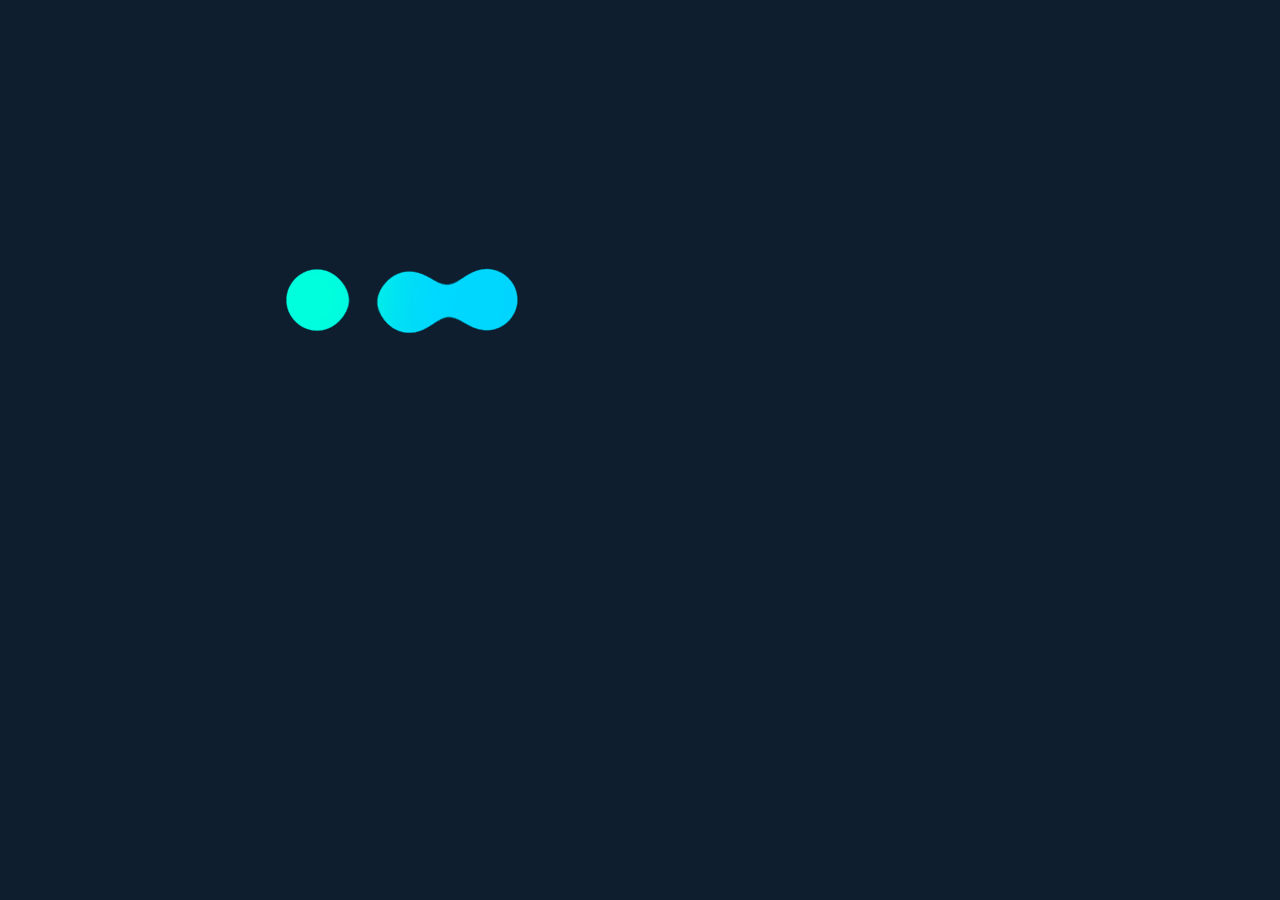
<file: index.html>
<!DOCTYPE html>
<html lang="en">

<head>
    <meta charset="UTF-8">
    <meta name="viewport" content="width=device-width, initial-scale=1.0">
    <link rel="icon" type="image/jpg" href="letra.jpg">
    <title>Sandra Ardila - Juego Física</title>
    <link rel="stylesheet" href="estilo.css">
    <link rel="stylesheet" href="https://stackpath.bootstrapcdn.com/bootstrap/4.5.0/css/bootstrap.min.css" integrity="sha384-9aIt2nRpC12Uk9gS9baDl411NQApFmC26EwAOH8WgZl5MYYxFfc+NcPb1dKGj7Sk" crossorigin="anonymous">
</head>

<body>
    <div id="contenedor-loading">
        <h1 class="text-center my-5">
            <img src="loading.gif" alt="" class="load">
        </h1>
    </div>
    <div id="contenedor-exito">
        <h1 class="text-center my-5">¡¡¡FELICITACIONES!!!</h1>
        <h1 class="text-center my-5">Lograste realizar el ejercicio correctamente</h1>
        <h1 class="text-center my-5">
            <img src="mono.gif" alt="" class="mono">
        </h1>
    </div>
    <div id="contenedor-general">
        <div id="contenedor-principal">

            <!--Datos -->
            <!--Datos -->
            <div class="container text-center">
                <h1 class="text-dark text-center"><strong>Juego de Cálculo diferencial</strong></h1>
                <h4><strong class="text-dark">Derivadas</strong></h4>
                <small class="text-dark text-center">Sandra Ardila Torres</small>

            </div>

            <div class="container text-justify my-5">
                <p>
                    El juego consiste en arrastrar y soltar la imagen de la ecuación encima del cuadro cuyo nombre coincida con la ecuación, una vez completado puedes dar click en el botón que aparece en la parte de abajo de la pantalla para confirmar si lo has realizado
                    correctamente.
                </p>
            </div>
            <!--Campos-->
            <!--Campos-->
            <div class="row mt-5">
                <div id="contenedor1" ondrop="soltar(event)" ondragover="permitirSoltar(event)" class="col-2 caja p-0 offset-1">
                    <img id="imagen1" src="ecuaciones/1.png" class="p-0 m-0" alt="" draggable="true" ondragstart="arrastrar(event)">
                </div>
                <div id="c1" class="col-2 offset-2  caja-vacia " ondrop="soltar(event)" ondragover="permitirSoltar(event)"></div>
                <div class="col-3">
                    <p>1. Derivada arcocoseno</p>
                </div>
            </div>

            <div class="row">
                <div id="contenedor2" ondrop="soltar(event)" ondragover="permitirSoltar(event)" class="col-2 caja p-0 offset-1">
                    <img id="imagen2" src="ecuaciones/2.png" class="p-0 m-0" alt="" draggable="true" ondragstart="arrastrar(event)">
                </div>
                <div id="c2" class="col-2 offset-2  caja-vacia " ondrop="soltar(event)" ondragover="permitirSoltar(event)"></div>
                <div class="col-3">
                    <p>2. Derivada arcosecante</p>
                </div>
            </div>

            <div class="row">
                <div id="contenedor3" ondrop="soltar(event)" ondragover="permitirSoltar(event)" class="col-2 caja p-0 offset-1">
                    <img id="imagen3" src="ecuaciones/3.png" class="p-0 m-0" alt="" draggable="true" ondragstart="arrastrar(event)">
                </div>
                <div id="c3" class="col-2 offset-2  caja-vacia " ondrop="soltar(event)" ondragover="permitirSoltar(event)"></div>
                <div class="col-3">
                    <p>3. Derivada arcotangente</p>
                </div>
            </div>

            <div class="row">
                <div id="contenedor4" ondrop="soltar(event)" ondragover="permitirSoltar(event)" class="col-2 caja p-0 offset-1">
                    <img id="imagen4" src="ecuaciones/4.png" class="p-0 m-0" alt="" draggable="true" ondragstart="arrastrar(event)">
                </div>
                <div id="c4" class="col-2 offset-2  caja-vacia " ondrop="soltar(event)" ondragover="permitirSoltar(event)"></div>
                <div class="col-3">
                    <p>4. Derivada de cotangente</p>
                </div>
            </div>

            <div class="row">
                <div id="contenedor5" ondrop="soltar(event)" ondragover="permitirSoltar(event)" class="col-2 caja p-0 offset-1">
                    <img id="imagen5" src="ecuaciones/5.png" class="p-0 m-0" alt="" draggable="true" ondragstart="arrastrar(event)">
                </div>
                <div id="c5" class="col-2 offset-2  caja-vacia " ondrop="soltar(event)" ondragover="permitirSoltar(event)"></div>
                <div class="col-3">
                    <p>5. Derivada de la cosecante</p>
                </div>
            </div>
            <div class="row">
                <div id="contenedor6" ondrop="soltar(event)" ondragover="permitirSoltar(event)" class="col-2 caja p-0 offset-1">
                    <img id="imagen6" src="ecuaciones/6.png" class="p-0 m-0" alt="" draggable="true" ondragstart="arrastrar(event)">
                </div>
                <div id="c6" class="col-2 offset-2  caja-vacia " ondrop="soltar(event)" ondragover="permitirSoltar(event)"></div>
                <div class="col-3">
                    <p>6. Derivada de la secante</p>
                </div>
            </div>
            <div class="row">
                <div id="contenedor7" ondrop="soltar(event)" ondragover="permitirSoltar(event)" class="col-2 caja p-0 offset-1">
                    <img id="imagen7" src="ecuaciones/7.png" class="p-0 m-0" alt="" draggable="true" ondragstart="arrastrar(event)">
                </div>
                <div id="c7" class="col-2 offset-2  caja-vacia " ondrop="soltar(event)" ondragover="permitirSoltar(event)"></div>
                <div class="col-3">
                    <p>7. Derivada de un logaritmo</p>
                </div>
            </div>
            <div class="row">
                <div id="contenedor8" ondrop="soltar(event)" ondragover="permitirSoltar(event)" class="col-2 caja p-0 offset-1">
                    <img id="imagen8" src="ecuaciones/8.png" class="p-0 m-0" alt="" draggable="true" ondragstart="arrastrar(event)">
                </div>
                <div id="c8" class="col-2 offset-2  caja-vacia " ondrop="soltar(event)" ondragover="permitirSoltar(event)"></div>
                <div class="col-3">
                    <p>8. Derivada de una potencia</p>
                </div>
            </div>
            <div class="row">
                <div id="contenedor9" ondrop="soltar(event)" ondragover="permitirSoltar(event)" class="col-2 caja p-0 offset-1">
                    <img id="imagen9" src="ecuaciones/9.png" class="p-0 m-0" alt="" draggable="true" ondragstart="arrastrar(event)">
                </div>
                <div id="c9" class="col-2 offset-2  caja-vacia " ondrop="soltar(event)" ondragover="permitirSoltar(event)"></div>
                <div class="col-3">
                    <p>9. Derivada de una raiz</p>
                </div>
            </div>
            <div class="row">
                <div id="contenedor10" ondrop="soltar(event)" ondragover="permitirSoltar(event)" class="col-2 caja p-0 offset-1">
                    <img id="imagen10" src="ecuaciones/10.png" class="p-0 m-0" alt="" draggable="true" ondragstart="arrastrar(event)">
                </div>
                <div id="c10" class="col-2 offset-2  caja-vacia " ondrop="soltar(event)" ondragover="permitirSoltar(event)"></div>
                <div class="col-3">
                    <p>10. Derivada del arcoseno</p>
                </div>
            </div>
            <div class="row">
                <div id="contenedor11" ondrop="soltar(event)" ondragover="permitirSoltar(event)" class="col-2 caja p-0 offset-1">
                    <img id="imagen11" src="ecuaciones/11.png" class="p-0 m-0" alt="" draggable="true" ondragstart="arrastrar(event)">
                </div>
                <div id="c11" class="col-2 offset-2  caja-vacia " ondrop="soltar(event)" ondragover="permitirSoltar(event)"></div>
                <div class="col-3">
                    <p>11. Derivada del coseno</p>
                </div>
            </div>
            <div class="row">
                <div id="contenedor12" ondrop="soltar(event)" ondragover="permitirSoltar(event)" class="col-2 caja p-0 offset-1">
                    <img id="imagen12" src="ecuaciones/12.png" class="p-0 m-0" alt="" draggable="true" ondragstart="arrastrar(event)">
                </div>
                <div id="c12" class="col-2 offset-2  caja-vacia " ondrop="soltar(event)" ondragover="permitirSoltar(event)"></div>
                <div class="col-3">
                    <p>12. Derivada del seno</p>
                </div>
            </div>
            <div class="row">
                <div id="contenedor13" ondrop="soltar(event)" ondragover="permitirSoltar(event)" class="col-2 caja p-0 offset-1">
                    <img id="imagen13" src="ecuaciones/13.png" class="p-0 m-0" alt="" draggable="true" ondragstart="arrastrar(event)">
                </div>
                <div id="c13" class="col-2 offset-2  caja-vacia " ondrop="soltar(event)" ondragover="permitirSoltar(event)"></div>
                <div class="col-3">
                    <p>13. Derivada exponencial base e</p>
                </div>
            </div>
            <div class="row">
                <div id="contenedor14" ondrop="soltar(event)" ondragover="permitirSoltar(event)" class="col-2 caja p-0 offset-1">
                    <img id="imagen14" src="ecuaciones/14.png" class="p-0 m-0" alt="" draggable="true" ondragstart="arrastrar(event)">
                </div>
                <div id="c14" class="col-2 offset-2  caja-vacia " ondrop="soltar(event)" ondragover="permitirSoltar(event)"></div>
                <div class="col-3">
                    <p>14. Derivada exponencial</p>
                </div>
            </div>
            <div class="row">
                <div id="contenedor15" ondrop="soltar(event)" ondragover="permitirSoltar(event)" class="col-2 caja p-0 offset-1">
                    <img id="imagen15" src="ecuaciones/15.png" class="p-0 m-0" alt="" draggable="true" ondragstart="arrastrar(event)">
                </div>
                <div id="c15" class="col-2 offset-2  caja-vacia " ondrop="soltar(event)" ondragover="permitirSoltar(event)"></div>
                <div class="col-3">
                    <p>15. Derivada raiz cuadrada</p>
                </div>
            </div>
            <div class="row">
                <div id="contenedor16" ondrop="soltar(event)" ondragover="permitirSoltar(event)" class="col-2 caja p-0 offset-1">
                    <img id="imagen16" src="ecuaciones/16.png" class="p-0 m-0" alt="" draggable="true" ondragstart="arrastrar(event)">
                </div>
                <div id="c16" class="col-2 offset-2  caja-vacia " ondrop="soltar(event)" ondragover="permitirSoltar(event)"></div>
                <div class="col-3">
                    <p>16. Derivada tangente</p>
                </div>
            </div>
            <div class="row">
                <div id="contenedor17" ondrop="soltar(event)" ondragover="permitirSoltar(event)" class="col-2 caja p-0 offset-1">
                    <img id="imagen17" src="ecuaciones/17.png" class="p-0 m-0" alt="" draggable="true" ondragstart="arrastrar(event)">
                </div>
                <div id="c17" class="col-2 offset-2  caja-vacia " ondrop="soltar(event)" ondragover="permitirSoltar(event)"></div>
                <div class="col-3">
                    <p>17. Logaritmo neperiano</p>
                </div>
            </div>


        </div>
    </div>

    <div class="fixed-bottom bg-dark py-2">
        <div class="text-center">
            <button class="boton btn btn-success" onclick="comprobar()">Comprobar</button>
        </div>
        <div class="text-center text-white">
            &copy;2020 - Sandra Ardila Torres - Todos los derechos reservados
        </div>
    </div>
    <script src="https://code.jquery.com/jquery-3.5.1.slim.min.js" integrity="sha384-DfXdz2htPH0lsSSs5nCTpuj/zy4C+OGpamoFVy38MVBnE+IbbVYUew+OrCXaRkfj" crossorigin="anonymous"></script>

    <script src="https://cdn.jsdelivr.net/npm/popper.js@1.16.0/dist/umd/popper.min.js" integrity="sha384-Q6E9RHvbIyZFJoft+2mJbHaEWldlvI9IOYy5n3zV9zzTtmI3UksdQRVvoxMfooAo" crossorigin="anonymous"></script>
    <script src="https://stackpath.bootstrapcdn.com/bootstrap/4.5.0/js/bootstrap.min.js" integrity="sha384-OgVRvuATP1z7JjHLkuOU7Xw704+h835Lr+6QL9UvYjZE3Ipu6Tp75j7Bh/kR0JKI" crossorigin="anonymous"></script>
    <script src="arrastrar.js"></script>

</body>

</html>
</file>
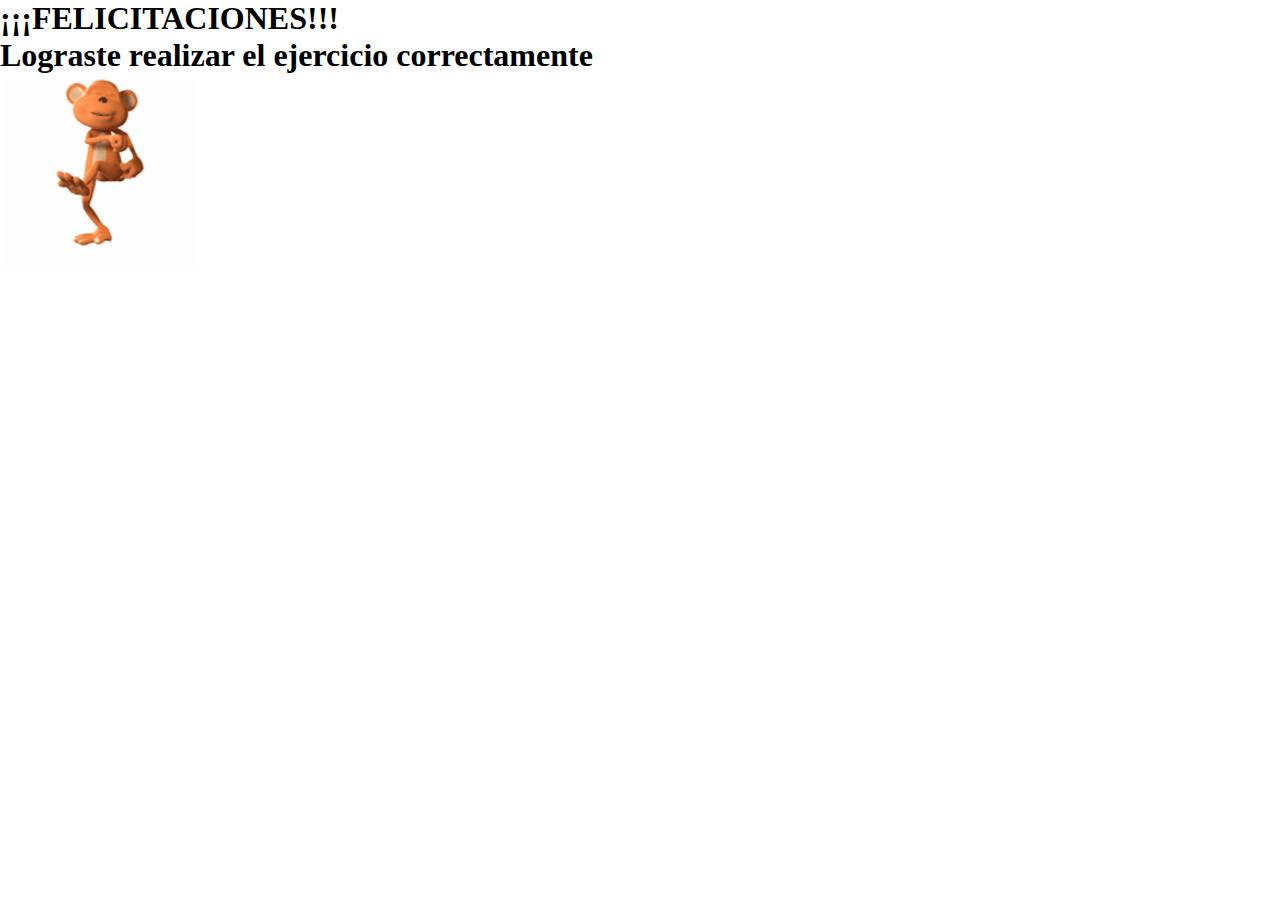
<file: tarea.html>
<!DOCTYPE html>
<html lang="en">

<head>
    <meta charset="UTF-8">
    <meta name="viewport" content="width=device-width, initial-scale=1.0">
    <link rel="icon" type="image/jpg" href="letra.jpg">
    <title>Sandra Ardila - Juego Física</title>
    <link rel="stylesheet" href="estilo.css">
    <link rel="stylesheet" href="https://stackpath.bootstrapcdn.com/bootstrap/4.5.0/css/bootstrap.min.css" integrity="sha384-9aIt2nRpC12Uk9gS9baDl411NQApFmC26EwAOH8WgZl5MYYxFfc+NcPb1dKGj7Sk" crossorigin="anonymous">
</head>

<body>
    <div id="contenedor-exito">
        <h1 class="text-center my-5">¡¡¡FELICITACIONES!!!</h1>
        <h1 class="text-center my-5">Lograste realizar el ejercicio correctamente</h1>
        <h1 class="text-center my-5">
            <img src="mono.gif" alt="" class="mono">
        </h1>
    </div>
    <div id="contenedor-general">
        <div id="contenedor-principal">

            <!--Datos -->
            <!--Datos -->
            <div class="container text-center">
                <h1 class="text-dark text-center"><strong>Juego de Cálculo diferencial</strong></h1>
                <h4><strong class="text-dark">Derivadas</strong></h4>
                <small class="text-dark text-center">Sandra Ardila Torres</small>

            </div>

            <div class="container text-justify my-5">
                <p>
                    El juego consiste en arrastrar y soltar la imagen de la ecuación encima del cuadro cuyo nombre coincida con la ecuación, una vez completado puedes dar click en el botón que aparece en la parte de abajo de la pantalla para confirmar si lo has realizado
                    correctamente.
                </p>
            </div>
            <!--Campos-->
            <!--Campos-->
            <div class="row mt-5">
                <div id="contenedor1" ondrop="soltar(event)" ondragover="permitirSoltar(event)" class="col-2 caja p-0 offset-1">
                    <img id="imagen1" src="ecuaciones/5.png" class="p-0 m-0" alt="" draggable="true" ondragstart="arrastrar(event)">
                </div>
                <div id="c1" class="col-2 offset-2  caja-vacia " ondrop="soltar(event)" ondragover="permitirSoltar(event)"></div>
                <div class="col-3">
                    <p>1. Derivada arcocoseno</p>
                </div>
            </div>

            <div class="row">
                <div id="contenedor2" ondrop="soltar(event)" ondragover="permitirSoltar(event)" class="col-2 caja p-0 offset-1">
                    <img id="imagen2" src="ecuaciones/4.png" class="p-0 m-0" alt="" draggable="true" ondragstart="arrastrar(event)">
                </div>
                <div id="c2" class="col-2 offset-2  caja-vacia " ondrop="soltar(event)" ondragover="permitirSoltar(event)"></div>
                <div class="col-3">
                    <p>2. Derivada arcosecante</p>
                </div>
            </div>

            <div class="row">
                <div id="contenedor3" ondrop="soltar(event)" ondragover="permitirSoltar(event)" class="col-2 caja p-0 offset-1">
                    <img id="imagen3" src="ecuaciones/1.png" class="p-0 m-0" alt="" draggable="true" ondragstart="arrastrar(event)">
                </div>
                <div id="c3" class="col-2 offset-2  caja-vacia " ondrop="soltar(event)" ondragover="permitirSoltar(event)"></div>
                <div class="col-3">
                    <p>3. Derivada arcotangente</p>
                </div>
            </div>

            <div class="row">
                <div id="contenedor4" ondrop="soltar(event)" ondragover="permitirSoltar(event)" class="col-2 caja p-0 offset-1">
                    <img id="imagen4" src="ecuaciones/7.png" class="p-0 m-0" alt="" draggable="true" ondragstart="arrastrar(event)">
                </div>
                <div id="c4" class="col-2 offset-2  caja-vacia " ondrop="soltar(event)" ondragover="permitirSoltar(event)"></div>
                <div class="col-3">
                    <p>4. Derivada de contangente</p>
                </div>
            </div>

            <div class="row">
                <div id="contenedor5" ondrop="soltar(event)" ondragover="permitirSoltar(event)" class="col-2 caja p-0 offset-1">
                    <img id="imagen5" src="ecuaciones/2.png" class="p-0 m-0" alt="" draggable="true" ondragstart="arrastrar(event)">
                </div>
                <div id="c5" class="col-2 offset-2  caja-vacia " ondrop="soltar(event)" ondragover="permitirSoltar(event)"></div>
                <div class="col-3">
                    <p>5. Derivada de la consecante</p>
                </div>
            </div>
            <div class="row">
                <div id="contenedor6" ondrop="soltar(event)" ondragover="permitirSoltar(event)" class="col-2 caja p-0 offset-1">
                    <img id="imagen6" src="ecuaciones/3.png" class="p-0 m-0" alt="" draggable="true" ondragstart="arrastrar(event)">
                </div>
                <div id="c6" class="col-2 offset-2  caja-vacia " ondrop="soltar(event)" ondragover="permitirSoltar(event)"></div>
                <div class="col-3">
                    <p>6. Derivada de la secante</p>
                </div>
            </div>
            <div class="row">
                <div id="contenedor7" ondrop="soltar(event)" ondragover="permitirSoltar(event)" class="col-2 caja p-0 offset-1">
                    <img id="imagen7" src="ecuaciones/8.png" class="p-0 m-0" alt="" draggable="true" ondragstart="arrastrar(event)">
                </div>
                <div id="c7" class="col-2 offset-2  caja-vacia " ondrop="soltar(event)" ondragover="permitirSoltar(event)"></div>
                <div class="col-3">
                    <p>7. Derivada de un logaritmo</p>
                </div>
            </div>
            <div class="row">
                <div id="contenedor8" ondrop="soltar(event)" ondragover="permitirSoltar(event)" class="col-2 caja p-0 offset-1">
                    <img id="imagen8" src="ecuaciones/6.png" class="p-0 m-0" alt="" draggable="true" ondragstart="arrastrar(event)">
                </div>
                <div id="c8" class="col-2 offset-2  caja-vacia " ondrop="soltar(event)" ondragover="permitirSoltar(event)"></div>
                <div class="col-3">
                    <p>8. Derivada de una potencia</p>
                </div>
            </div>
            <div class="row">
                <div id="contenedor9" ondrop="soltar(event)" ondragover="permitirSoltar(event)" class="col-2 caja p-0 offset-1">
                    <img id="imagen9" src="ecuaciones/11.png" class="p-0 m-0" alt="" draggable="true" ondragstart="arrastrar(event)">
                </div>
                <div id="c9" class="col-2 offset-2  caja-vacia " ondrop="soltar(event)" ondragover="permitirSoltar(event)"></div>
                <div class="col-3">
                    <p>9. Derivada de una raiz</p>
                </div>
            </div>
            <div class="row">
                <div id="contenedor10" ondrop="soltar(event)" ondragover="permitirSoltar(event)" class="col-2 caja p-0 offset-1">
                    <img id="imagen10" src="ecuaciones/13.png" class="p-0 m-0" alt="" draggable="true" ondragstart="arrastrar(event)">
                </div>
                <div id="c10" class="col-2 offset-2  caja-vacia " ondrop="soltar(event)" ondragover="permitirSoltar(event)"></div>
                <div class="col-3">
                    <p>10. Derivada del arcoseno</p>
                </div>
            </div>
            <div class="row">
                <div id="contenedor11" ondrop="soltar(event)" ondragover="permitirSoltar(event)" class="col-2 caja p-0 offset-1">
                    <img id="imagen11" src="ecuaciones/10.png" class="p-0 m-0" alt="" draggable="true" ondragstart="arrastrar(event)">
                </div>
                <div id="c11" class="col-2 offset-2  caja-vacia " ondrop="soltar(event)" ondragover="permitirSoltar(event)"></div>
                <div class="col-3">
                    <p>11. Derivada del coseno</p>
                </div>
            </div>
            <div class="row">
                <div id="contenedor12" ondrop="soltar(event)" ondragover="permitirSoltar(event)" class="col-2 caja p-0 offset-1">
                    <img id="imagen12" src="ecuaciones/14.png" class="p-0 m-0" alt="" draggable="true" ondragstart="arrastrar(event)">
                </div>
                <div id="c12" class="col-2 offset-2  caja-vacia " ondrop="soltar(event)" ondragover="permitirSoltar(event)"></div>
                <div class="col-3">
                    <p>12. Derivada del seno</p>
                </div>
            </div>
            <div class="row">
                <div id="contenedor13" ondrop="soltar(event)" ondragover="permitirSoltar(event)" class="col-2 caja p-0 offset-1">
                    <img id="imagen13" src="ecuaciones/9.png" class="p-0 m-0" alt="" draggable="true" ondragstart="arrastrar(event)">
                </div>
                <div id="c13" class="col-2 offset-2  caja-vacia " ondrop="soltar(event)" ondragover="permitirSoltar(event)"></div>
                <div class="col-3">
                    <p>13. Derivada exponencial base e</p>
                </div>
            </div>
            <div class="row">
                <div id="contenedor14" ondrop="soltar(event)" ondragover="permitirSoltar(event)" class="col-2 caja p-0 offset-1">
                    <img id="imagen14" src="ecuaciones/12.png" class="p-0 m-0" alt="" draggable="true" ondragstart="arrastrar(event)">
                </div>
                <div id="c14" class="col-2 offset-2  caja-vacia " ondrop="soltar(event)" ondragover="permitirSoltar(event)"></div>
                <div class="col-3">
                    <p>14. Derivada exponencial</p>
                </div>
            </div>
            <div class="row">
                <div id="contenedor15" ondrop="soltar(event)" ondragover="permitirSoltar(event)" class="col-2 caja p-0 offset-1">
                    <img id="imagen15" src="ecuaciones/16.png" class="p-0 m-0" alt="" draggable="true" ondragstart="arrastrar(event)">
                </div>
                <div id="c15" class="col-2 offset-2  caja-vacia " ondrop="soltar(event)" ondragover="permitirSoltar(event)"></div>
                <div class="col-3">
                    <p>15. Derivada raiz cuadrada</p>
                </div>
            </div>
            <div class="row">
                <div id="contenedor16" ondrop="soltar(event)" ondragover="permitirSoltar(event)" class="col-2 caja p-0 offset-1">
                    <img id="imagen16" src="ecuaciones/17.png" class="p-0 m-0" alt="" draggable="true" ondragstart="arrastrar(event)">
                </div>
                <div id="c16" class="col-2 offset-2  caja-vacia " ondrop="soltar(event)" ondragover="permitirSoltar(event)"></div>
                <div class="col-3">
                    <p>16. Derivada tangente</p>
                </div>
            </div>
            <div class="row">
                <div id="contenedor17" ondrop="soltar(event)" ondragover="permitirSoltar(event)" class="col-2 caja p-0 offset-1">
                    <img id="imagen17" src="ecuaciones/15.png" class="p-0 m-0" alt="" draggable="true" ondragstart="arrastrar(event)">
                </div>
                <div id="c17" class="col-2 offset-2  caja-vacia " ondrop="soltar(event)" ondragover="permitirSoltar(event)"></div>
                <div class="col-3">
                    <p>17. Logaritmo neperiano</p>
                </div>
            </div>


        </div>
    </div>

    <div class="fixed-bottom bg-dark py-2">
        <div class="text-center">
            <button class="boton btn btn-success" onclick="comprobar()">Comprobar</button>
        </div>
        <div class="text-center text-white">
            &copy;2020 - Sandra Ardila Torres - Todos los derechos reservados
        </div>
    </div>
    <script src="https://code.jquery.com/jquery-3.5.1.slim.min.js" integrity="sha384-DfXdz2htPH0lsSSs5nCTpuj/zy4C+OGpamoFVy38MVBnE+IbbVYUew+OrCXaRkfj" crossorigin="anonymous"></script>
    <script src="https://cdn.jsdelivr.net/npm/popper.js@1.16.0/dist/umd/popper.min.js" integrity="sha384-Q6E9RHvbIyZFJoft+2mJbHaEWldlvI9IOYy5n3zV9zzTtmI3UksdQRVvoxMfooAo" crossorigin="anonymous"></script>
    <script src="https://stackpath.bootstrapcdn.com/bootstrap/4.5.0/js/bootstrap.min.js" integrity="sha384-OgVRvuATP1z7JjHLkuOU7Xw704+h835Lr+6QL9UvYjZE3Ipu6Tp75j7Bh/kR0JKI" crossorigin="anonymous"></script>
    <script src="arrastrar.js"></script>

</body>

</html>
</file>
<file: estilo.css>
* {
    margin: 0;
    padding: 0;
    box-sizing: border-box;
}

body {
    background: url(fondo2.jpg);
    background-attachment: fixed;
}

img {
    width: 100%;
    height: 85px;
    margin: auto;
    padding: 3px;
}

.caja-vacia {
    width: 130px;
    height: 85px;
    background: #FFFFFF;
    box-shadow: 0 0 10px #d8d8d8;
    border: 1px solid gray;
    padding: 0;
    overflow: hidden;
}

#contenedor-general {
    width: 100vw;
    height: 100vh;
    background: rgba(0, 0, 0, 0.7);
    background-attachment: fixed;
    position: fixed;
    top: 0;
    overflow: auto;
}

#contenedor-principal {
    box-shadow: 0 0 10px gray;
    width: 100%;
    left: 0;
    right: 0;
    bottom: 0;
    top: 0;
    margin: 10px auto;
    max-width: 800px;
    background: #FFFFFF;
    overflow: hidden;
    padding: 20px;
    margin-bottom: 100px;
}

#contenedor-exito {
    width: 100%;
    height: 100vh;
    position: fixed;
    background: #FFFFFF;
    z-index: 2000;
}

#contenedor-loading {
    width: 100%;
    height: 100vh;
    position: fixed;
    background: #0e1e2f;
    z-index: 2200;
    padding: 0;
}

.mono {
    height: 200px;
    width: 200px;
    margin: auto;
    box-shadow: none;
}

.load {
    padding: 0;
    width: 800px;
    height: 600px;
    margin: auto;
    box-shadow: none;
    margin: 0;
}

.caja {
    border: 1px solid gray;
}
</file>
